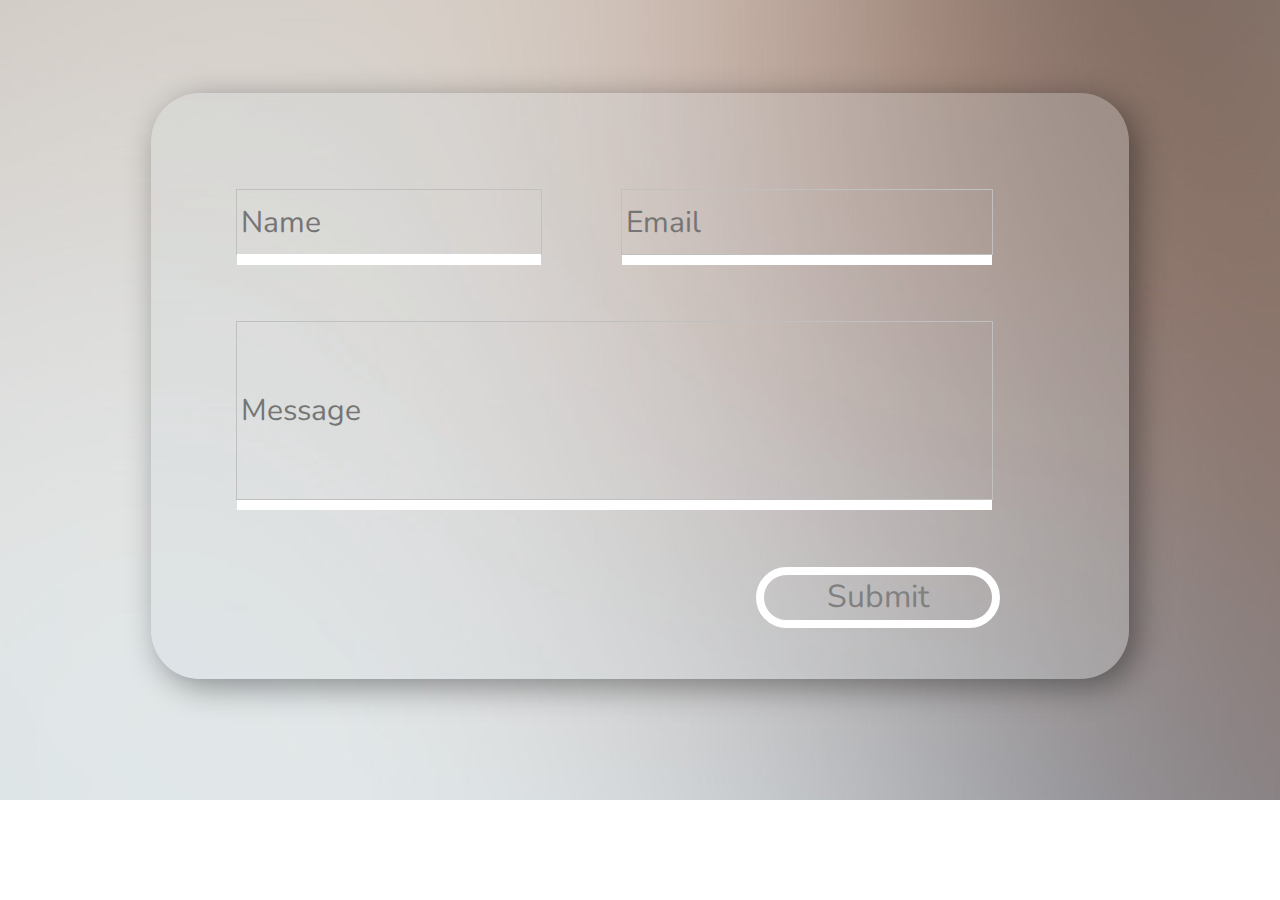
<file: form/index.html>
<!DOCTYPE html>
<html>
<head>
<meta charset="UTF-8">
<meta name="viewport" content="width=device-width,initial-scale=1,shrink-to-fit=no">
<link rel="stylesheet" type="text/css" href="https://fonts.googleapis.com/css?family=Nunito&amp;subset=all">
<title>Page 1</title>
<link rel="stylesheet" type="text/css" href="css/site.20171213093037.css">
<!--[if lte IE 7]>
<link rel="stylesheet" type="text/css" href="css/site.20171213093037-lteIE7.css">
<![endif]-->
<!--[if lte IE 8]>
<link rel="stylesheet" type="text/css" href="css/site.20171213093037-lteIE8.css">
<![endif]-->
<!--[if gte IE 9]>
<link rel="stylesheet" type="text/css" href="css/site.20171213093037-gteIE9.css">
<![endif]-->
</head>
<body id="body">
<div class="vis pos size cont">
<div class="pos-2 vis-2 section">
<div class="vis pos-3 size-2 cont-2">
<div class="vis pos-4 size-2 colwrapper">
<div class="vis pos-4 size-2 cont-3">
<div class="vis pos-4 size-3 cont-4"></div>
</div>
<form class="vis pos-5 size-4" action="" method="POST">
<div class="vis pos-4 size-5 cont-5">
<div class="vis pos-4 size-6 cont-6">
<input placeholder="Name" type="text" name="Name[]" class="input">
</div>
<div class="vis pos-6 size-7 cont-7">
<input placeholder="Email" type="text" name="Email[]" class="input-2">
</div>
</div>
<div class="vis pos-7 size-8 cont-5">
<div class="vis pos-4 size-9 cont-8"></div>
<div class="vis pos-8 size-10 cont-9"></div>
</div>
<div class="vis pos-9 size-11 cont-10">
<input placeholder="Message" type="text" name="Message[]" class="input-3">
</div>
<div class="vis pos-10 size-12 cont-11"></div>
<div class="vis pos-11 size-13 cont-2">
<input type="text" name="boknycovap" class="vis-3">
<input type="text" name="kjpnappdiyu" class="vis-3">
<input class="js vis-4 pos-12 size-14 submit" value="Submit" type="submit" name="sendmailform" disabled>
</div>
</form>
</div>
</div>
</div>
</div>
<script type="text/javascript" src="js/jquery.js"></script>
<script type="text/javascript" src="js/index.20171213093037.js"></script>
<script type="text/javascript">
var ver=RegExp(/Mozilla\/5\.0 \(Linux; .; Android ([\d.]+)/).exec(navigator.userAgent);if(ver&&parseFloat(ver[1])<5){document.getElementsByTagName('body')[0].className+=' whitespacefix';}
</script>
</body>
</html>
</file>
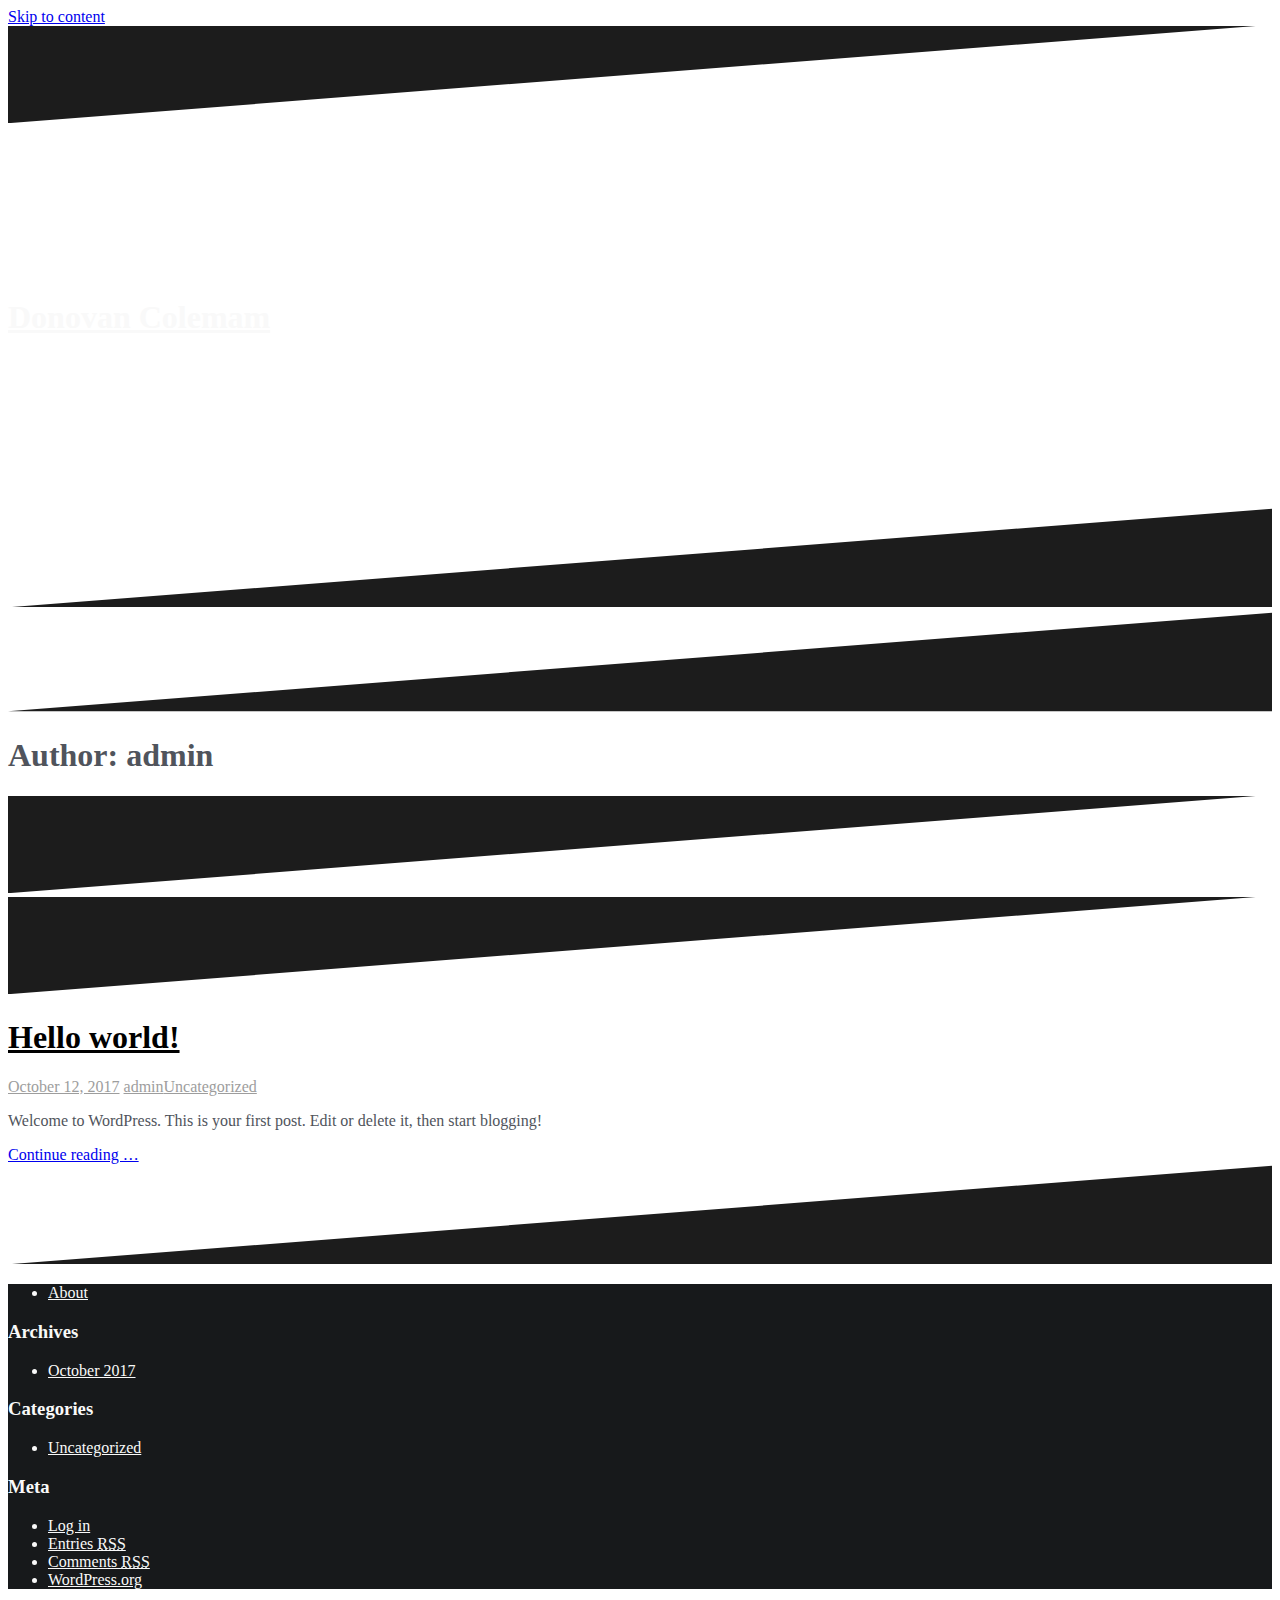
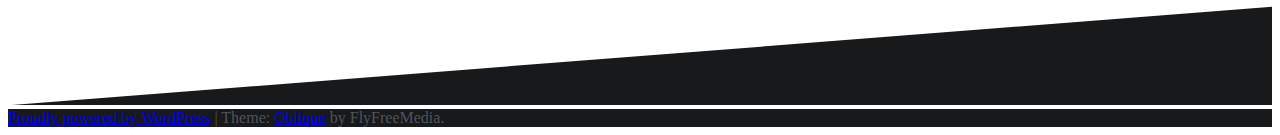
<file: blog/wp-content/hostinger-page-cache/author/admin/_index.html>
<!DOCTYPE html>
<html lang="en">
<head>
<meta charset="UTF-8">
<meta name="viewport" content="width=device-width, initial-scale=1">
<link rel="profile" href="//gmpg.org/xfn/11">
<link rel="pingback" href="//donovancoleman.com/blog/xmlrpc.php">

<title>admin &#8211; Donovan Colemam</title>
<link rel='dns-prefetch' href='//fonts.googleapis.com' />
<link rel='dns-prefetch' href='//s.w.org' />
<link rel="alternate" type="application/rss+xml" title="Donovan Colemam &raquo; Feed" href="//donovancoleman.com/blog/feed/" />
<link rel="alternate" type="application/rss+xml" title="Donovan Colemam &raquo; Comments Feed" href="//donovancoleman.com/blog/comments/feed/" />
<link rel="alternate" type="application/rss+xml" title="Donovan Colemam &raquo; Posts by admin Feed" href="//donovancoleman.com/blog/author/admin/feed/" />
		<script type="text/javascript">
			window._wpemojiSettings = {"baseUrl":"https:\/\/s.w.org\/images\/core\/emoji\/2.3\/72x72\/","ext":".png","svgUrl":"https:\/\/s.w.org\/images\/core\/emoji\/2.3\/svg\/","svgExt":".svg","source":{"concatemoji":"http:\/\/donovancoleman.com\/blog\/wp-includes\/js\/wp-emoji-release.min.js"}};
			!function(a,b,c){function d(a){var b,c,d,e,f=String.fromCharCode;if(!k||!k.fillText)return!1;switch(k.clearRect(0,0,j.width,j.height),k.textBaseline="top",k.font="600 32px Arial",a){case"flag":return k.fillText(f(55356,56826,55356,56819),0,0),b=j.toDataURL(),k.clearRect(0,0,j.width,j.height),k.fillText(f(55356,56826,8203,55356,56819),0,0),c=j.toDataURL(),b!==c&&(k.clearRect(0,0,j.width,j.height),k.fillText(f(55356,57332,56128,56423,56128,56418,56128,56421,56128,56430,56128,56423,56128,56447),0,0),b=j.toDataURL(),k.clearRect(0,0,j.width,j.height),k.fillText(f(55356,57332,8203,56128,56423,8203,56128,56418,8203,56128,56421,8203,56128,56430,8203,56128,56423,8203,56128,56447),0,0),c=j.toDataURL(),b!==c);case"emoji4":return k.fillText(f(55358,56794,8205,9794,65039),0,0),d=j.toDataURL(),k.clearRect(0,0,j.width,j.height),k.fillText(f(55358,56794,8203,9794,65039),0,0),e=j.toDataURL(),d!==e}return!1}function e(a){var c=b.createElement("script");c.src=a,c.defer=c.type="text/javascript",b.getElementsByTagName("head")[0].appendChild(c)}var f,g,h,i,j=b.createElement("canvas"),k=j.getContext&&j.getContext("2d");for(i=Array("flag","emoji4"),c.supports={everything:!0,everythingExceptFlag:!0},h=0;h<i.length;h++)c.supports[i[h]]=d(i[h]),c.supports.everything=c.supports.everything&&c.supports[i[h]],"flag"!==i[h]&&(c.supports.everythingExceptFlag=c.supports.everythingExceptFlag&&c.supports[i[h]]);c.supports.everythingExceptFlag=c.supports.everythingExceptFlag&&!c.supports.flag,c.DOMReady=!1,c.readyCallback=function(){c.DOMReady=!0},c.supports.everything||(g=function(){c.readyCallback()},b.addEventListener?(b.addEventListener("DOMContentLoaded",g,!1),a.addEventListener("load",g,!1)):(a.attachEvent("onload",g),b.attachEvent("onreadystatechange",function(){"complete"===b.readyState&&c.readyCallback()})),f=c.source||{},f.concatemoji?e(f.concatemoji):f.wpemoji&&f.twemoji&&(e(f.twemoji),e(f.wpemoji)))}(window,document,window._wpemojiSettings);
		</script>
		<style type="text/css">
img.wp-smiley,
img.emoji {
	display: inline !important;
	border: none !important;
	box-shadow: none !important;
	height: 1em !important;
	width: 1em !important;
	margin: 0 .07em !important;
	vertical-align: -0.1em !important;
	background: none !important;
	padding: 0 !important;
}
</style>
<link rel='stylesheet' id='oblique-bootstrap-css'  href='//donovancoleman.com/blog/wp-content/themes/oblique/bootstrap/css/bootstrap.min.css' type='text/css' media='all' />
<link rel='stylesheet' id='oblique-body-fonts-css'  href='//fonts.googleapis.com/css?family=Open+Sans%3A400italic%2C600italic%2C400%2C600' type='text/css' media='all' />
<link rel='stylesheet' id='oblique-headings-fonts-css'  href='//fonts.googleapis.com/css?family=Playfair+Display%3A400%2C700%2C400italic%2C700italic' type='text/css' media='all' />
<link rel='stylesheet' id='oblique-style-css'  href='//donovancoleman.com/blog/wp-content/themes/oblique/style.css' type='text/css' media='all' />
<style id='oblique-style-inline-css' type='text/css'>
.site-branding { padding:150px 0; }
@media only screen and (max-width: 1024px) { .site-branding { padding:150px 0; } }
.site-logo { max-width:200px; }
.svg-block { fill:#1c1c1c;}
.footer-svg.svg-block { fill:#17191B!important;}
.site-footer { background-color:#17191B;}
body { color:#50545C}
.site-title a, .site-title a:hover { color:#f9f9f9}
.site-description { color:#dddddd}
.entry-title, .entry-title a { color:#000}
.entry-meta, .entry-meta a, .entry-footer, .entry-footer a { color:#9d9d9d}
.widget-area { background-color:#17191B}
.widget-area, .widget-area a { color:#f9f9f9}

</style>
<link rel='stylesheet' id='oblique-font-awesome-css'  href='//donovancoleman.com/blog/wp-content/themes/oblique/fonts/font-awesome.min.css' type='text/css' media='all' />
<script type='text/javascript' src='//donovancoleman.com/blog/wp-includes/js/jquery/jquery.js'></script>
<script type='text/javascript' src='//donovancoleman.com/blog/wp-includes/js/jquery/jquery-migrate.min.js'></script>
<script type='text/javascript' src='//donovancoleman.com/blog/wp-content/themes/oblique/js/jquery.slicknav.min.js'></script>
<script type='text/javascript' src='//donovancoleman.com/blog/wp-content/themes/oblique/js/parallax.min.js'></script>
<script type='text/javascript' src='//donovancoleman.com/blog/wp-content/themes/oblique/js/jquery.fitvids.min.js'></script>
<script type='text/javascript' src='//donovancoleman.com/blog/wp-content/themes/oblique/js/scripts.js'></script>
<script type='text/javascript' src='//donovancoleman.com/blog/wp-content/themes/oblique/js/imagesloaded.pkgd.min.js'></script>
<script type='text/javascript' src='//donovancoleman.com/blog/wp-includes/js/imagesloaded.min.js'></script>
<script type='text/javascript' src='//donovancoleman.com/blog/wp-includes/js/masonry.min.js'></script>
<script type='text/javascript' src='//donovancoleman.com/blog/wp-includes/js/jquery/jquery.masonry.min.js'></script>
<script type='text/javascript' src='//donovancoleman.com/blog/wp-content/themes/oblique/js/masonry-init.js'></script>
<link rel='//api.w.org/' href='//donovancoleman.com/blog/wp-json/' />
<link rel="EditURI" type="application/rsd+xml" title="RSD" href="//donovancoleman.com/blog/xmlrpc.php?rsd" />
<link rel="wlwmanifest" type="application/wlwmanifest+xml" href="//donovancoleman.com/blog/wp-includes/wlwmanifest.xml" /> 
<meta name="generator" content="WordPress 4.8.5" />
<!--[if lt IE 9]>
<script src="//donovancoleman.com/blog/wp-content/themes/oblique/js/html5shiv.js"></script>
<![endif]-->
</head>

<body class="archive author author-admin author-1">
<div id="page" class="hfeed site">
	<a class="skip-link screen-reader-text" href="#content">Skip to content</a>


	<div class="sidebar-toggle"><i class="fa fa-bars"></i></div>

		

	<div class="svg-container nav-svg svg-block">
		
		<svg xmlns="//www.w3.org/2000/svg" version="1.1" viewBox="0 0 1950 150">
		  <g transform="translate(0,-902.36218)"/>
		  <path d="m 898.41609,-33.21176 0.01,0 -0.005,-0.009 -0.005,0.009 z" />
		  <path d="m 898.41609,-33.21176 0.01,0 -0.005,-0.009 -0.005,0.009 z"/>
		  <path d="M 0,150 0,0 1925,0"/>
		</svg>
		</div>
	<header id="masthead" class="site-header" role="banner">
		<div class="overlay"></div>
		<div class="container">
			<div class="site-branding">
	        				<h1 class="site-title"><a href="//donovancoleman.com/blog/" rel="home">Donovan Colemam</a></h1>
				<h2 class="site-description"></h2>
	        			</div><!-- .site-branding -->
		</div>
		<div class="svg-container header-svg svg-block">
			
		<svg xmlns="//www.w3.org/2000/svg" version="1.1" viewBox="0 0 1890 150">
			<g transform="translate(0,-902.36218)"/>
			  <path d="m 898.41609,-33.21176 0.01,0 -0.005,-0.009 -0.005,0.009 z"/>
			  <path d="m 898.41609,-33.21176 0.01,0 -0.005,-0.009 -0.005,0.009 z"/>
			  <path d="m 1925,0 0,150 -1925,0"/>
		</svg>
			</div>		
	</header><!-- #masthead -->

	<div id="content" class="site-content">
		<div class="container">
	<div id="primary" class="content-area">
		<main id="main" class="site-main" role="main">

		
			<div class="svg-container svg-block page-header-svg">
				
		<svg xmlns="//www.w3.org/2000/svg" version="1.1" viewBox="0 0 1890 150">
			<g transform="translate(0,-902.36218)"/>
			  <path d="m 898.41609,-33.21176 0.01,0 -0.005,-0.009 -0.005,0.009 z"/>
			  <path d="m 898.41609,-33.21176 0.01,0 -0.005,-0.009 -0.005,0.009 z"/>
			  <path d="m 1925,0 0,150 -1925,0"/>
		</svg>
				</div>
			<header class="page-header">			
				<h1 class="page-title">Author: <span class="vcard">admin</span></h1>			</header><!-- .page-header -->
			<div class="svg-container svg-block page-header-svg">
				
		<svg xmlns="//www.w3.org/2000/svg" version="1.1" viewBox="0 0 1950 150">
		  <g transform="translate(0,-902.36218)"/>
		  <path d="m 898.41609,-33.21176 0.01,0 -0.005,-0.009 -0.005,0.009 z" />
		  <path d="m 898.41609,-33.21176 0.01,0 -0.005,-0.009 -0.005,0.009 z"/>
		  <path d="M 0,150 0,0 1925,0"/>
		</svg>
				</div>				

			<div id="ob-grid" class="grid-layout">
			
				
<article id="post-1" class="post-1 post type-post status-publish format-standard hentry category-uncategorized">
	<div class="svg-container post-svg svg-block">
		
		<svg xmlns="//www.w3.org/2000/svg" version="1.1" viewBox="0 0 1950 150">
		  <g transform="translate(0,-902.36218)"/>
		  <path d="m 898.41609,-33.21176 0.01,0 -0.005,-0.009 -0.005,0.009 z" />
		  <path d="m 898.41609,-33.21176 0.01,0 -0.005,-0.009 -0.005,0.009 z"/>
		  <path d="M 0,150 0,0 1925,0"/>
		</svg>
		</div>	

		

		<div class="post-inner no-thumb">
			
		<header class="entry-header">
			<h1 class="entry-title"><a href="//donovancoleman.com/blog/uncategorized/hello-world/" rel="bookmark">Hello world!</a></h1>
						<div class="entry-meta">
				<span class="posted-on"><a href="//donovancoleman.com/blog/uncategorized/hello-world/" rel="bookmark"><time class="entry-date published updated" datetime="2017-10-12T01:02:35+00:00">October 12, 2017</time></a></span><span class="byline"> <span class="author vcard"><a class="url fn n" href="//donovancoleman.com/blog/author/admin/">admin</a></span></span><span class="cat-link"><a href="//donovancoleman.com/blog/category/uncategorized/">Uncategorized</a></span>			</div><!-- .entry-meta -->
					</header><!-- .entry-header -->

		<div class="entry-content">
			<p>Welcome to WordPress. This is your first post. Edit or delete it, then start blogging!</p>

					</div><!-- .entry-content -->
	</div>
		<div class="read-more">
		<a href="//donovancoleman.com/blog/uncategorized/hello-world/">Continue reading &hellip;</a>
	</div>		
		<div class="svg-container post-bottom-svg svg-block">
		
		<svg xmlns="//www.w3.org/2000/svg" version="1.1" viewBox="0 0 1890 150">
			<g transform="translate(0,-902.36218)"/>
			  <path d="m 898.41609,-33.21176 0.01,0 -0.005,-0.009 -0.005,0.009 z"/>
			  <path d="m 898.41609,-33.21176 0.01,0 -0.005,-0.009 -0.005,0.009 z"/>
			  <path d="m 1925,0 0,150 -1925,0"/>
		</svg>
		</div>	
</article><!-- #post-## -->
						</div>

			
		
		</main><!-- #main -->
	</div><!-- #primary -->


<div id="secondary" class="widget-area" role="complementary">



	<nav id="site-navigation" class="main-navigation" role="navigation">
		<div id="primary-menu" class="menu"><ul>
<li class="page_item page-item-2"><a href="//donovancoleman.com/blog/about/">About</a></li>
</ul></div>
	</nav><!-- #site-navigation -->
	<nav class="sidebar-nav"></nav>



			<aside id="archives-2" class="widget widget_archive"><h3 class="widget-title">Archives</h3>		<ul>
			<li><a href='//donovancoleman.com/blog/2017/10/'>October 2017</a></li>
		</ul>
		</aside><aside id="categories-2" class="widget widget_categories"><h3 class="widget-title">Categories</h3>		<ul>
	<li class="cat-item cat-item-1"><a href="//donovancoleman.com/blog/category/uncategorized/" >Uncategorized</a>
</li>
		</ul>
</aside><aside id="meta-2" class="widget widget_meta"><h3 class="widget-title">Meta</h3>			<ul>
						<li><a href="//donovancoleman.com/blog/wp-login.php">Log in</a></li>
			<li><a href="//donovancoleman.com/blog/feed/">Entries <abbr title="Really Simple Syndication">RSS</abbr></a></li>
			<li><a href="//donovancoleman.com/blog/comments/feed/">Comments <abbr title="Really Simple Syndication">RSS</abbr></a></li>
			<li><a href="//wordpress.org/" title="Powered by WordPress, state-of-the-art semantic personal publishing platform.">WordPress.org</a></li>			</ul>
			</aside>	
</div><!-- #secondary -->

		</div>
	</div><!-- #content -->

	<div class="svg-container footer-svg svg-block">
		
		<svg xmlns="//www.w3.org/2000/svg" version="1.1" viewBox="0 0 1890 150">
			<g transform="translate(0,-902.36218)"/>
			  <path d="m 898.41609,-33.21176 0.01,0 -0.005,-0.009 -0.005,0.009 z"/>
			  <path d="m 898.41609,-33.21176 0.01,0 -0.005,-0.009 -0.005,0.009 z"/>
			  <path d="m 1925,0 0,150 -1925,0"/>
		</svg>
		</div>
	<footer id="colophon" class="site-footer" role="contentinfo">
		<div class="site-info container">
			<a href="//wordpress.org/">Proudly powered by WordPress</a>
			<span class="sep"> | </span>
			Theme: <a href="//flyfreemedia.com/themes/oblique" rel="designer">Oblique</a> by FlyFreeMedia.		</div><!-- .site-info -->
	</footer><!-- #colophon -->
</div><!-- #page -->

<script type='text/javascript' src='//donovancoleman.com/blog/wp-content/themes/oblique/js/navigation.js'></script>
<script type='text/javascript' src='//donovancoleman.com/blog/wp-content/themes/oblique/js/skip-link-focus-fix.js'></script>
<script type='text/javascript' src='//donovancoleman.com/blog/wp-includes/js/wp-embed.min.js'></script>


<!--Generated by Hostinger Page Cache-->
</body>
</html>
</file>
<file: form/css/site.20171213093037.css>
html{font-family:sans-serif;-ms-text-size-adjust:100%;-webkit-text-size-adjust:100%}body{margin:0}audio,video{display:inline-block;vertical-align:baseline}audio:not([controls]){display:none;height:0}[hidden],template{display:none}a{background:0 0}a:active,a:hover{outline:0}b,strong{font-weight:700}dfn{font-style:italic}h1{font-size:2em;margin:.67em 0}img{border:0}svg:not(:root){overflow:hidden}button,input,optgroup,select,textarea{color:inherit;font:inherit;margin:0}button{overflow:visible}button,select{text-transform:none}button,html input[type=button],input[type=submit]{-webkit-appearance:button;cursor:pointer;box-sizing:border-box}input[type=text]{box-sizing:border-box}button[disabled],html input[disabled]{cursor:default}button::-moz-focus-inner,input::-moz-focus-inner{border:0;padding:0}input{line-height:normal}input[type=checkbox],input[type=radio]{box-sizing:border-box;padding:0}input[type=number]::-webkit-inner-spin-button,input[type=number]::-webkit-outer-spin-button{height:auto}input[type=search]{-webkit-appearance:textfield;-moz-box-sizing:content-box;-webkit-box-sizing:content-box;box-sizing:content-box}input[type=search]::-webkit-search-cancel-button,input[type=search]::-webkit-search-decoration{-webkit-appearance:none}textarea{overflow:auto;box-sizing:border-box;border-color:#ddd}optgroup{font-weight:700}table{border-collapse:collapse;border-spacing:0}td,th{padding:0}
body,div{font-size:0;}
p,h1,h2,h3,h4,h5,h6{margin:0;word-spacing:normal;word-wrap:break-word;pointer-events:auto;}
ul{list-style-type:none;-moz-padding-start:0;-khtml-padding-start:0;-webkit-padding-start:0;-o-padding-start:0;-padding-start:0;-webkit-margin-before:0;-webkit-margin-after:0;}
li p{-webkit-touch-callout:none;-webkit-user-select:none;-khtml-user-select::none;-moz-user-select:none;-ms-user-select:none;-o-user-select:none;user-select:none;}
form{display:inline-block;}
a{text-decoration:inherit;color:inherit;-webkit-tap-highlight-color:rgba(0,0,0,0);}
.whitespacefix{word-spacing:-1px;}
html { -webkit-font-smoothing: antialiased; -moz-osx-font-smoothing: grayscale; }
#body{background-color:rgb(255,255,255);}
.vis{display:inline-block;vertical-align:top;}
.pos{position:relative;margin-top:0;}
.size{width:100%;min-width:1200px;min-height:800px;}
.cont{z-index:1;pointer-events:none;border:0;background-image:url(../images/pic03-2000-1-2000-6.jpg);background-color:rgba(212,220,225,0.266543);background-repeat:no-repeat;background-position:50% 50%;background-clip:padding-box;}
.pos-2{position:relative;margin-top:93px;}
.vis-2{display:block;}
.section{min-width:1200px;width:1200px;margin-left:auto;margin-right:auto;}
.pos-3{position:relative;margin-left:111px;margin-top:0;}
.size-2{min-width:978px;width:978px;min-height:586px;}
.pos-4{position:relative;margin-left:0;margin-top:0;}
.colwrapper{line-height:0;}
.cont-3{z-index:2;pointer-events:auto;}
.size-3{min-width:978px;width:978px;min-height:586px;height:586px;}
.cont-4{pointer-events:none;border:0;border-radius:49px;background-color:rgba(212,220,225,0.266543);box-shadow:8px 8px 32px rgba(0,0,0,0.4);}
.pos-5{position:relative;margin-left:85px;margin-top:-490px;z-index:4;pointer-events:auto;}
.size-4{min-width:764px;width:764px;min-height:439px;}
.size-5{min-width:757px;width:757px;min-height:66px;}
.cont-5{pointer-events:none;}
.size-6{min-width:306px;width:306px;min-height:66px;height:66px;}
.cont-6{z-index:4;pointer-events:auto;}
.input{border:1px solid rgb(192,192,192);background-color:transparent;padding:4px;width:306px;height:66px;font-size:22.50pt;font-family:Nunito, serif;font-weight:400;font-style:normal;text-decoration:none;color:rgb(128,128,128);line-height:29.72pt;letter-spacing:normal;text-indent:0;padding-right:0;text-align:left;}
.pos-6{position:relative;margin-left:79px;margin-top:0;}
.size-7{min-width:372px;width:372px;min-height:66px;height:66px;}
.cont-7{z-index:7;pointer-events:auto;}
.input-2{border:1px solid rgb(192,192,192);background-color:transparent;padding:4px;width:372px;height:66px;font-size:22.50pt;font-family:Nunito, serif;font-weight:400;font-style:normal;text-decoration:none;color:rgb(128,128,128);line-height:29.72pt;letter-spacing:normal;text-indent:0;padding-right:0;text-align:left;}
.pos-7{position:relative;margin-left:1px;margin-top:-1px;}
.size-8{min-width:755px;width:755px;min-height:11px;}
.size-9{min-width:304px;width:304px;min-height:11px;height:11px;}
.cont-8{z-index:6;border:0;background-color:rgb(255,255,255);}
.pos-8{position:relative;margin-left:81px;margin-top:0;}
.size-10{min-width:370px;width:370px;min-height:11px;height:11px;}
.cont-9{z-index:5;border:0;background-color:rgb(255,255,255);}
.pos-9{position:relative;margin-left:0;margin-top:56px;}
.size-11{min-width:757px;width:757px;min-height:179px;height:179px;}
.cont-10{z-index:9;}
.input-3{border:1px solid rgb(192,192,192);background-color:transparent;padding:4px;width:757px;height:179px;font-size:22.50pt;font-family:Nunito, serif;font-weight:400;font-style:normal;text-decoration:none;color:rgb(128,128,128);line-height:29.72pt;letter-spacing:normal;text-indent:0;padding-right:0;text-align:left;}
.pos-10{position:relative;margin-left:1px;margin-top:-1px;}
.size-12{min-width:755px;width:755px;min-height:11px;height:11px;}
.cont-11{z-index:8;pointer-events:none;border:0;background-color:rgb(255,255,255);}
.pos-11{position:relative;margin-left:520px;margin-top:57px;}
.size-13{min-width:244px;width:244px;min-height:61px;}
.vis-3{display:none;}
.size-14{width:244px;height:61px;}
.submit{border:8px solid rgb(255,255,255);border-radius:31px;background-color:transparent;font-family:Nunito, serif;font-size:24.00pt;font-weight:400;font-style:normal;text-decoration:none;color:rgb(128,128,128);line-height:31.70pt;letter-spacing:normal;padding-top:0;text-indent:0;text-align:center;}
.submit:hover{background-color:transparent;border-color:rgb(255,255,255);color:rgb(128,128,128);}
.submit:active{background-color:transparent;border-color:rgb(128,128,128);color:rgb(255,255,255);}
@media (min-width:960px) and (max-width:1199px) {
.size{min-width:960px;min-height:998px;}
.cont{background-image:url(../images/pic03-2000-1-2000-7.jpg);}
.pos-2{margin-top:174px;}
.section{min-width:960px;width:960px;}
.pos-3{margin-left:89px;}
.size-2{min-width:782px;width:782px;min-height:469px;}
.size-3{min-width:782px;width:782px;min-height:469px;height:469px;}
.pos-5{margin-left:54px;margin-top:-407px;}
.size-4{min-width:682px;width:682px;min-height:341px;}
.size-5{min-width:675px;width:675px;min-height:53px;}
.size-6{min-width:278px;width:278px;min-height:53px;height:53px;}
.input{width:278px;height:53px;}
.pos-6{margin-left:20px;}
.size-7{min-width:377px;width:377px;min-height:53px;height:53px;}
.input-2{width:377px;height:53px;}
.size-8{min-width:276px;width:276px;min-height:9px;}
.size-9{min-width:276px;width:276px;min-height:9px;height:9px;}
.pos-8{margin-left:0;margin-top:-9px;}
.size-10{min-width:276px;width:276px;min-height:9px;height:9px;}
.pos-9{margin-top:28px;}
.size-11{min-width:675px;width:675px;min-height:166px;height:166px;}
.input-3{width:675px;height:166px;}
.pos-10{margin-left:299px;margin-top:-203px;}
.size-12{min-width:375px;width:375px;min-height:9px;height:9px;}
.pos-11{margin-left:483px;margin-top:34px;}
.size-13{min-width:199px;width:199px;min-height:52px;}
.size-14{width:199px;height:52px;}
.submit{border-radius:26px;font-size:18.75pt;line-height:24.77pt;}
}
@media (max-width:959px) {
.size{min-width:320px;min-height:829px;}
.cont{background-image:url(../images/pic03-2000-1-2000-11.jpg);}
.pos-2{margin-top:56px;}
.section{min-width:320px;width:320px;}
.pos-3{margin-left:0;}
.size-2{min-width:320px;width:320px;min-height:511px;}
.size-3{min-width:320px;width:320px;min-height:511px;height:511px;}
.pos-5{margin-left:16px;margin-top:-491px;}
.size-4{min-width:287px;width:287px;min-height:409px;}
.size-5{min-width:287px;width:287px;min-height:97px;}
.size-6{min-width:287px;width:287px;min-height:32px;height:32px;}
.input{width:287px;height:32px;}
.pos-6{margin-left:2px;margin-top:33px;}
.size-7{min-width:285px;width:285px;min-height:32px;height:32px;}
.input-2{width:285px;height:32px;}
.pos-7{margin-top:-65px;}
.size-8{min-width:285px;width:285px;min-height:68px;}
.size-9{min-width:285px;width:285px;min-height:3px;height:3px;}
.pos-8{margin-left:2px;margin-top:62px;}
.size-10{min-width:283px;width:283px;-ms-transform:scale(1.000000, -1.000000);-webkit-transform:scale(1.000000, -1.000000);transform:scale(1.000000, -1.000000);min-height:3px;height:3px;}
.pos-9{margin-left:2px;margin-top:24px;}
.size-11{min-width:285px;width:285px;min-height:180px;height:180px;}
.input-3{width:285px;height:180px;}
.pos-10{margin-left:3px;margin-top:-2px;}
.size-12{min-width:283px;width:283px;min-height:3px;height:3px;}
.pos-11{margin-left:80px;margin-top:68px;}
.size-13{min-width:127px;width:127px;min-height:36px;}
.size-14{width:127px;height:36px;}
.submit{border-radius:18px;font-size:10.50pt;line-height:13.87pt;}
}
</file>
<file: form/css/site.20171213093037-lteIE7.css>
.vis{*display:inline;zoom:1;}
</file>
<file: form/css/site.20171213093037-lteIE8.css>
.cont-4{behavior:url(js/PIE.htc);-pie-background:rgba(212,220,225,0.266543);}
</file>
<file: form/css/site.20171213093037-gteIE9.css>
.cont-4{behavior:url(js/PIE.htc);-pie-background:rgba(212,220,225,0.266543);}
</file>
